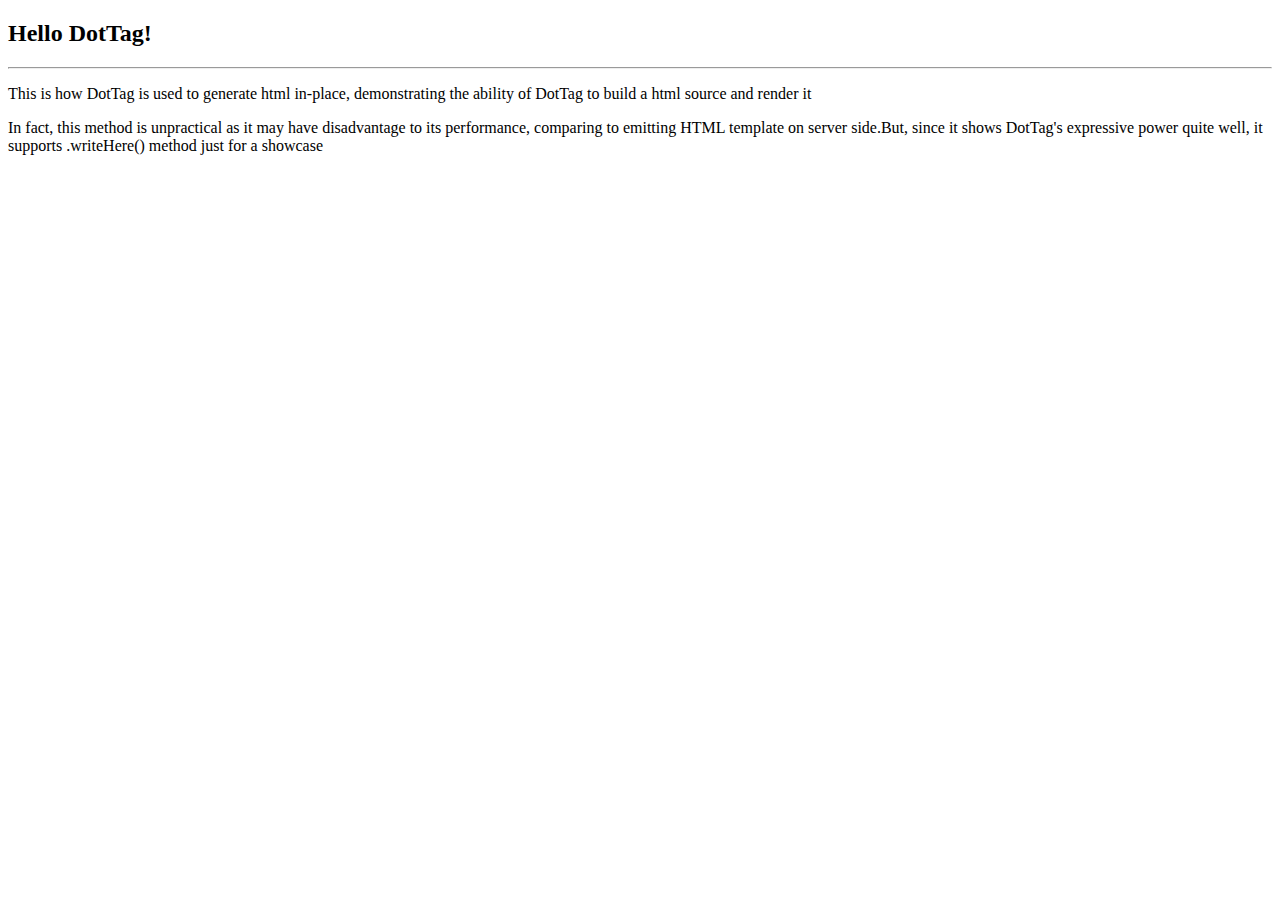
<file: example/write_here.html>
<!doctype html>
<html>
    <head>
        <meta charset='utf-8'>
    </head>
    <body>
    <script src="../src/dottag.js"></script>
    <script>
        DotTag.HTML()
        .div("class", "container")
            .h2()("Hello DotTag!")._h2()
            .hr()
            .p()
                ("This is how DotTag is used to generate html in-place")
                (", demonstrating the ability of DotTag to build a html source and render it")
            ._p()
            .p()
                ("In fact, this method is unpractical as it may have disadvantage to its performance")
                (", comparing to emitting HTML template on server side.")
                ("But, since it shows DotTag's expressive power quite well, it supports .writeHere() method")
                (" just for a showcase")
            ._p()
        ._div()
        .writeHere()
    </script>
    </body>
</html>
</file>
